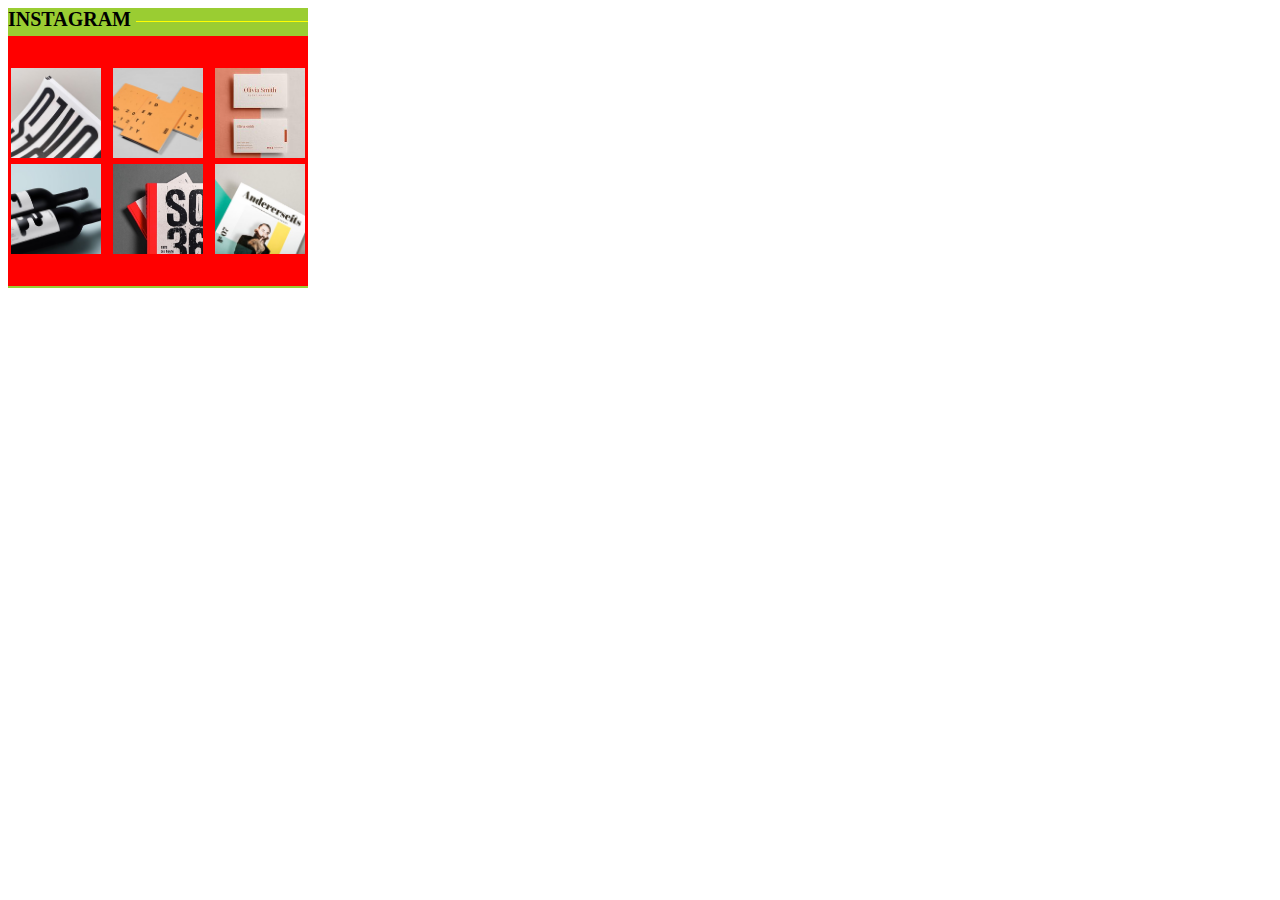
<file: 2022_0518/new.html>
<!DOCTYPE html>
<html>
<head>
	<meta charset="utf-8">
	<meta name="viewport" content="width=device-width, initial-scale=1">
	<title></title>

	<style>



		.instagram {width:300px; height:280px; background-color: yellowgreen; }

		.instagram > h4 {font-size: 20px; display: flex; flex-basis: 100%; margin: 5px 0px;}

		.instagram > h4::after {content: ""; flex-grow: 1; background: yellow; 
			height: 1px; font-size: 0px; line-height: 1px; margin:13px 0 0 5px;} 

		.imsta_box { width: 100%;  height: 250px; display: flex; flex-wrap: wrap;  justify-content: space-between; align-content: center; background-color:red; }

		.small { width: 30%;  height: 90px; margin: 1%;  background-image: url(img/insta1.jpg);  
				background-repeat: no-repeat; background-size: cover; background-position: center; }
		.small2 { width: 30%;  height: 90px; margin: 1%;  background-image: url(img/insta2.jpg);  
				background-repeat: no-repeat; background-size: cover; background-position: center; }
		.small3 { width: 30%;  height: 90px; margin: 1%;  background-image: url(img/insta3.jpg);  
				background-repeat: no-repeat; background-size: cover; background-position: center; }
		.small4 { width: 30%;  height: 90px; margin: 1%;  background-image: url(img/insta4.jpg);  
				background-repeat: no-repeat; background-size: cover; background-position: center; }
		.small5 { width: 30%;  height: 90px; margin: 1%;  background-image: url(img/insta5.jpg);  
				background-repeat: no-repeat; background-size: cover; background-position: center; }
		.small6 { width: 30%;  height: 90px; margin: 1%;  background-image: url(img/insta6.jpg);  
				background-repeat: no-repeat; background-size: cover; background-position: center; }

		.small>.hover_box {  width: 100%; height: 100%; background-color: #000; opacity: 0; display: flex;  
					justify-content: center;  align-items: center; }
		.small2>.hover_box {  width: 100%; height: 100%; background-color: #000; opacity: 0; display: flex;  
					justify-content: center;  align-items: center; }
		.small3>.hover_box {  width: 100%; height: 100%; background-color: #000; opacity: 0; display: flex;  
					justify-content: center;  align-items: center; }
		.small4>.hover_box {  width: 100%; height: 100%; background-color: #000; opacity: 0; display: flex;  
					justify-content: center;  align-items: center; }
        .small5>.hover_box {  width: 100%; height: 100%; background-color: #000; opacity: 0; display: flex;  
					justify-content: center;  align-items: center; }
		.small6>.hover_box {  width: 100%; height: 100%; background-color: #000; opacity: 0; display: flex;  
					justify-content: center;  align-items: center; }

		.arrow { width: 45%; height: 45%; }

		.small:hover .hover_box { opacity: 0.5; transition: all 0.5s;  cursor: pointer;}
		.small2:hover .hover_box { opacity: 0.5; transition: all 0.5s;  cursor: pointer;}
		.small3:hover .hover_box { opacity: 0.5; transition: all 0.5s;  cursor: pointer;}
		.small4:hover .hover_box { opacity: 0.5; transition: all 0.5s;  cursor: pointer;}
		.small5:hover .hover_box { opacity: 0.5; transition: all 0.5s;  cursor: pointer;}
		.small6:hover .hover_box { opacity: 0.5; transition: all 0.5s;  cursor: pointer;}



				</style>

			</head>
			<body>

				<div class="instagram">
					<h4>INSTAGRAM</h4>
					<div class="imsta_box">
						<div class="small">
							<div class="hover_box">
								<img src="img/in.png" alt="인스타아이콘" class="arrow">
							</div>
						</div>

						<div class="small2">
							<div class="hover_box">
								<img src="img/in.png" alt="인스타아이콘" class="arrow">
							</div>
						</div>

						<div class="small3">
							<div class="hover_box">
								<img src="img/in.png" alt="인스타아이콘" class="arrow">
							</div>
						</div>

						<div class="small4">
							<div class="hover_box">
								<img src="img/in.png" alt="인스타아이콘" class="arrow">
							</div>
						</div>

						<div class="small5">
							<div class="hover_box">
								<img src="img/in.png" alt="인스타아이콘" class="arrow">
							</div>
						</div>

						<div class="small6">
							<div class="hover_box">
								<img src="img/in.png" alt="인스타아이콘" class="arrow">
							</div>
						</div>
					</div>
				


				</div>


			</body>
			</html>
</file>
